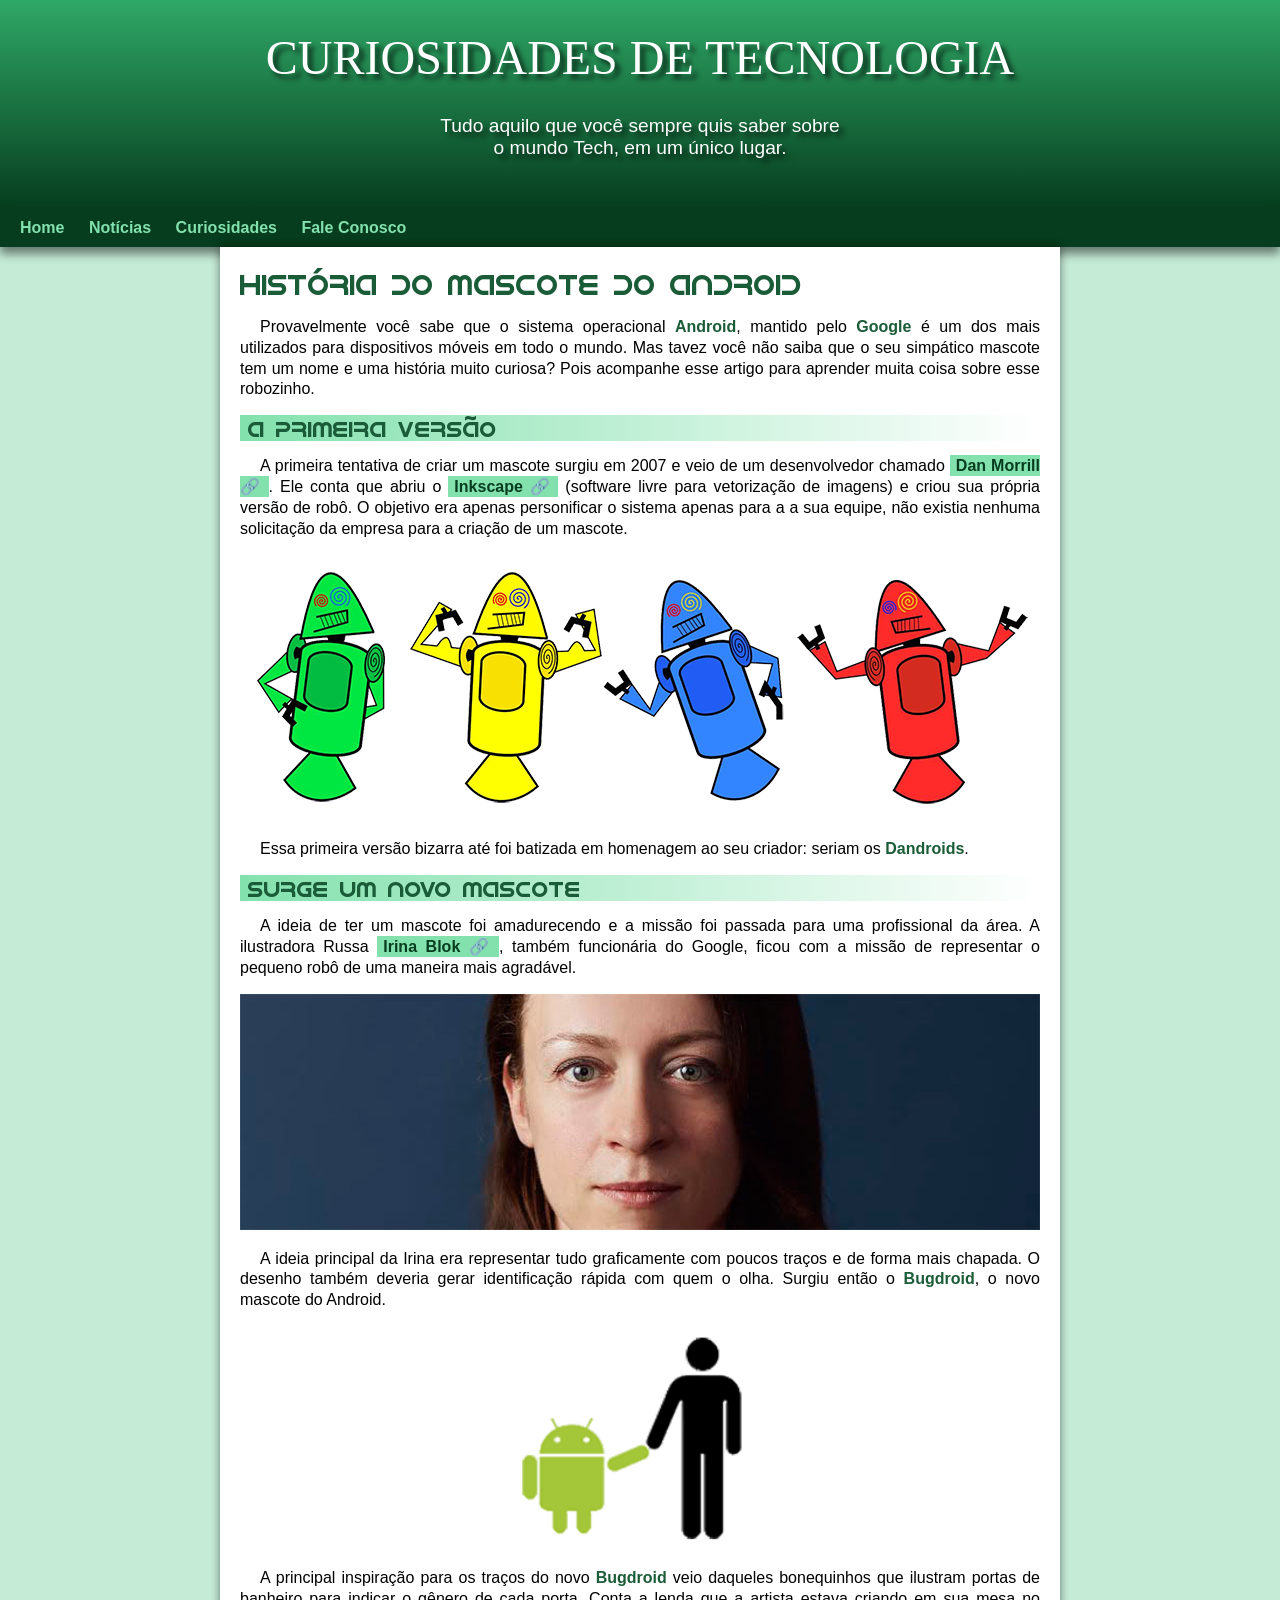
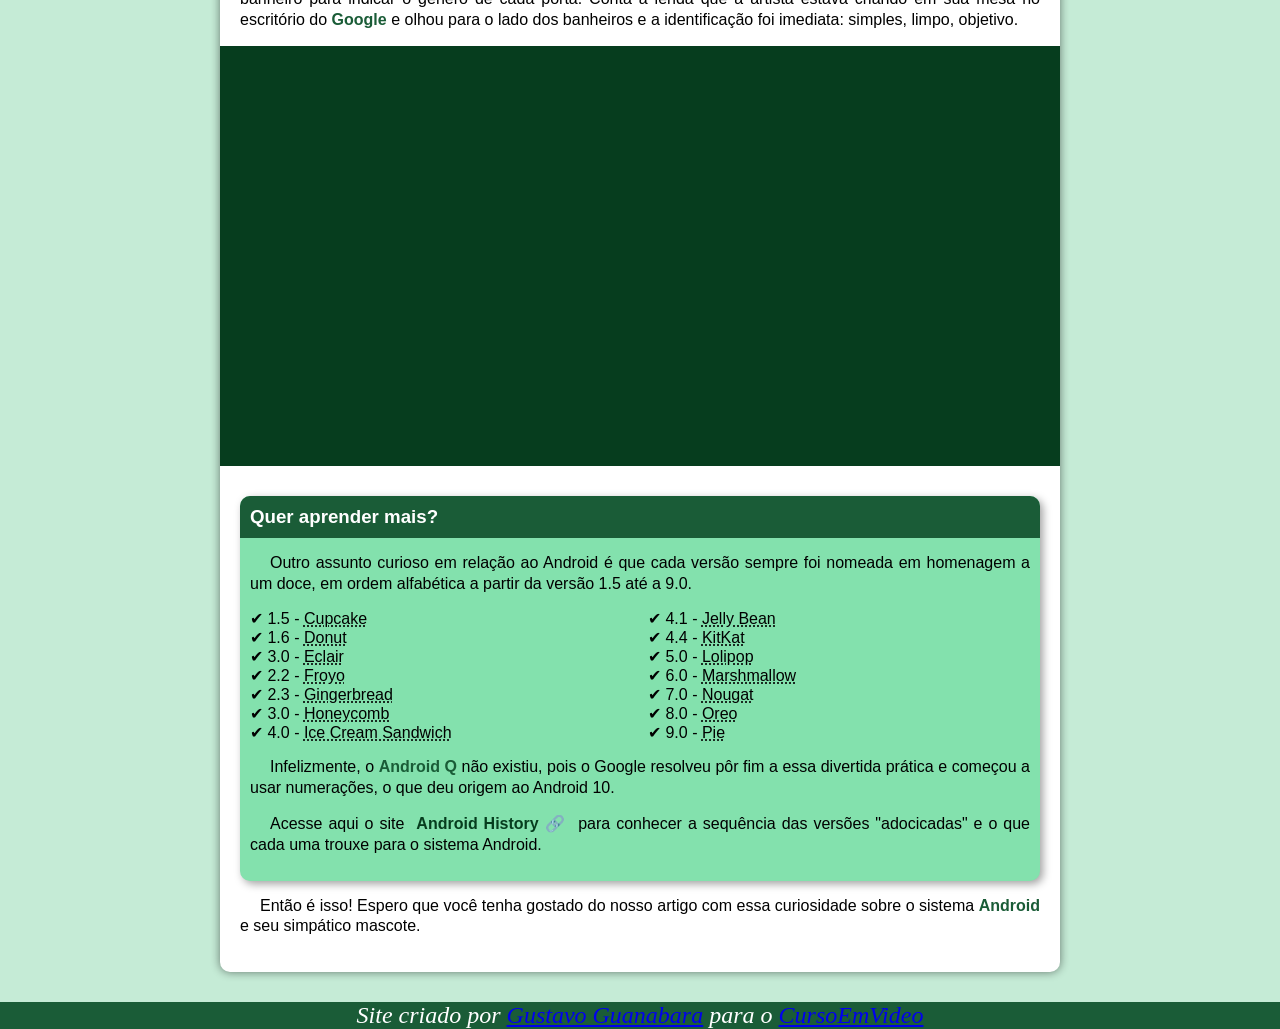
<file: index.html>
<!DOCTYPE html>
<html lang="pt-br">

<head>
    <meta charset="UTF-8">
    <meta http-equiv="X-UA-Compatible" content="IE=edge">
    <meta name="viewport" content="width=device-width, initial-scale=1.0">
    <title>Android</title>
    <link rel="stylesheet" href="style.css">
    <link rel="shortcut icon" href="imagens/favicon.ico" type="image/x-icon">
</head>

<body>
    <header>
        <h1>CURIOSIDADES DE TECNOLOGIA </h1>
        <p>Tudo aquilo que você sempre quis saber sobre o mundo Tech, em um único lugar.</p>
    </header>
    <nav>
        <a href="#">Home</a>
        <a href="#">Notícias</a>
        <a href="#">Curiosidades</a>
        <a href="#">Fale Conosco</a>
    </nav>
    <main>
        <article>
            <h1>História do Mascote do Android</h1>

            <p>
                Provavelmente você sabe que o sistema operacional <strong>Android</strong>, mantido pelo
                <strong>Google</strong> é um dos mais utilizados para
                dispositivos móveis em todo o mundo. Mas tavez você não saiba que o seu simpático mascote tem um nome e
                uma
                história muito curiosa? Pois acompanhe esse artigo para aprender muita coisa sobre esse robozinho.
            </p>

            <h2>A primeira versão</h2>

            <p>
                A primeira tentativa de criar um mascote surgiu em 2007 e veio de um desenvolvedor chamado <a
                    href="https://androidcommunity.com/dan-morrill-shows-us-the-android-mascot-that-almost-was-20130103/"
                    target="_blank" rel="nofollow" class="externo">Dan Morrill</a>. Ele
                conta que abriu o <a href="https://inkscape.org/pt-br/" target="_blank" rel="nofollow" class="externo">Inkscape</a>
                (software livre para vetorização de imagens) e criou sua própria versão de
                robô.
                O objetivo era apenas personificar o sistema apenas para a a sua equipe, não existia nenhuma solicitação
                da
                empresa para a criação de um mascote.
            </p>

            <picture>
                <source media="(max-width:700px)" srcset="imagens/dan-droids-pq.png">
                <img src="imagens/dan-droids.png" alt="Primeiro mascote do Android">
            </picture>

            <p>Essa primeira versão bizarra até foi batizada em homenagem ao seu criador: seriam os
                <strong>Dandroids</strong>.</p>

            <h2>Surge um novo mascote</h2>

            <p>
                A ideia de ter um mascote foi amadurecendo e a missão foi passada para uma profissional da área. A
                ilustradora Russa <a href="https://www.irinablok.com/" target="_blank" rel="nofollow" class="externo">Irina Blok</a>,
                também funcionária do Google, ficou com a missão de representar o pequeno
                robô
                de uma maneira mais agradável.
            </p>

            <picture>
                <source media="(max-width:700px )" srcset="imagens/irina-blok-pq.jpg">
                <img src="imagens/irina-blok.jpg" alt="Irina blok, criadora do bugdroid.">
            </picture>

            <p>
                A ideia principal da Irina era representar tudo graficamente com poucos traços e de forma mais chapada.
                O
                desenho também deveria gerar identificação rápida com quem o olha. Surgiu então o
                <strong>Bugdroid</strong>, o novo
                mascote
                do Android.
            </p>

            <img src="imagens/bugdroid.png" alt="Bug droid" class="pequena">

            <p>
                A principal inspiração para os traços do novo <strong>Bugdroid</strong> veio daqueles bonequinhos que
                ilustram portas de
                banheiro para indicar o gênero de cada porta. Conta a lenda que a artista estava criando em sua mesa no
                escritório do <strong>Google</strong> e olhou para o lado dos banheiros e a identificação foi imediata:
                simples, limpo,
                objetivo.
            </p>

            <div class="video">
                <iframe width="560" height="315" src="https://www.youtube.com/embed/l2UDgpLz20M"
                    title="YouTube video player" frameborder="0"
                    allow="accelerometer; autoplay; clipboard-write; encrypted-media; gyroscope; picture-in-picture"
                    allowfullscreen></iframe>
            </div>

            <aside>
                <h3>Quer aprender mais?</h3>
                <p>
                    Outro assunto curioso em relação ao Android é que cada versão sempre foi nomeada em homenagem a um
                    doce, em
                    ordem alfabética a partir da versão 1.5 até a 9.0.
                </p>
                <ul>
                    <li>
                        1.5 - <abbr title="Bolo de copo">Cupcake</abbr>
                    </li>
                    <li>
                        1.6 - <abbr title="Rosquinha">Donut</abbr>
                    </li>
                    <li>
                        3.0 - <abbr title="Bomba de Chocolate">Eclair</abbr>
                    </li>
                    <li>
                        2.2 - <abbr title="Iogurte Congelado">Froyo</abbr>
                    </li>
                    <li>
                        2.3 - <abbr title="Biscoito de Gengibre">Gingerbread</abbr>
                    </li>
                    <li>
                        3.0 - <abbr title="Favo de Mel">Honeycomb</abbr>
                    </li>
                    <li>
                        4.0 - <abbr title="Sanduíche de Sorvete">Ice Cream Sandwich</abbr>
                    </li>
                    <li>
                        4.1 - <abbr title="Jujuba">Jelly Bean</abbr>
                    </li>
                    <li>
                        4.4 - <abbr title="KitKat">KitKat</abbr>
                    </li>
                    <li>
                        5.0 - <abbr title="Pirulito">Lolipop</abbr>
                    </li>
                    <li>
                        6.0 - <abbr title="Marshmallow">Marshmallow</abbr>
                    </li>
                    <li>
                        7.0 - <abbr title="Torrone">Nougat</abbr>
                    </li>
                    <li>
                        8.0 - <abbr title="Oreo">Oreo</abbr>
                    </li>
                    <li>
                        9.0 - <abbr title="Torta">Pie</abbr>
                    </li>
                </ul>
                <p>
                    Infelizmente, o <strong>Android Q</strong> não existiu, pois o Google resolveu pôr fim a essa
                    divertida prática e começou
                    a
                    usar numerações, o que deu origem ao Android 10.
                </p>
                <p id="link">
                    Acesse aqui o site <a href="https://www.android.com/intl/en_uk/history/#/donut" target="_blank"
                        rel="nofollow" class="externo">Android History</a> para conhecer a sequência das versões "adocicadas" e o que
                    cada uma
                    trouxe para o sistema Android.
                </p>

            </aside>

            <p>
                Então é isso! Espero que você tenha gostado do nosso artigo com essa curiosidade sobre o sistema
                <strong>Android</strong> e
                seu simpático mascote.
            </p>
        </article>

    </main>
    <footer>
            <p>Site criado por <a href="https://github.com/gustavoguanabara" target="_blank" rel="nofollow" >Gustavo
                    Guanabara</a> para o <a href="https://www.youtube.com/cursoemvideo" target="_blank"
                    rel="nofollow" >CursoEmVideo</a></p>
       
    </footer>
</body>

</html>
</file>
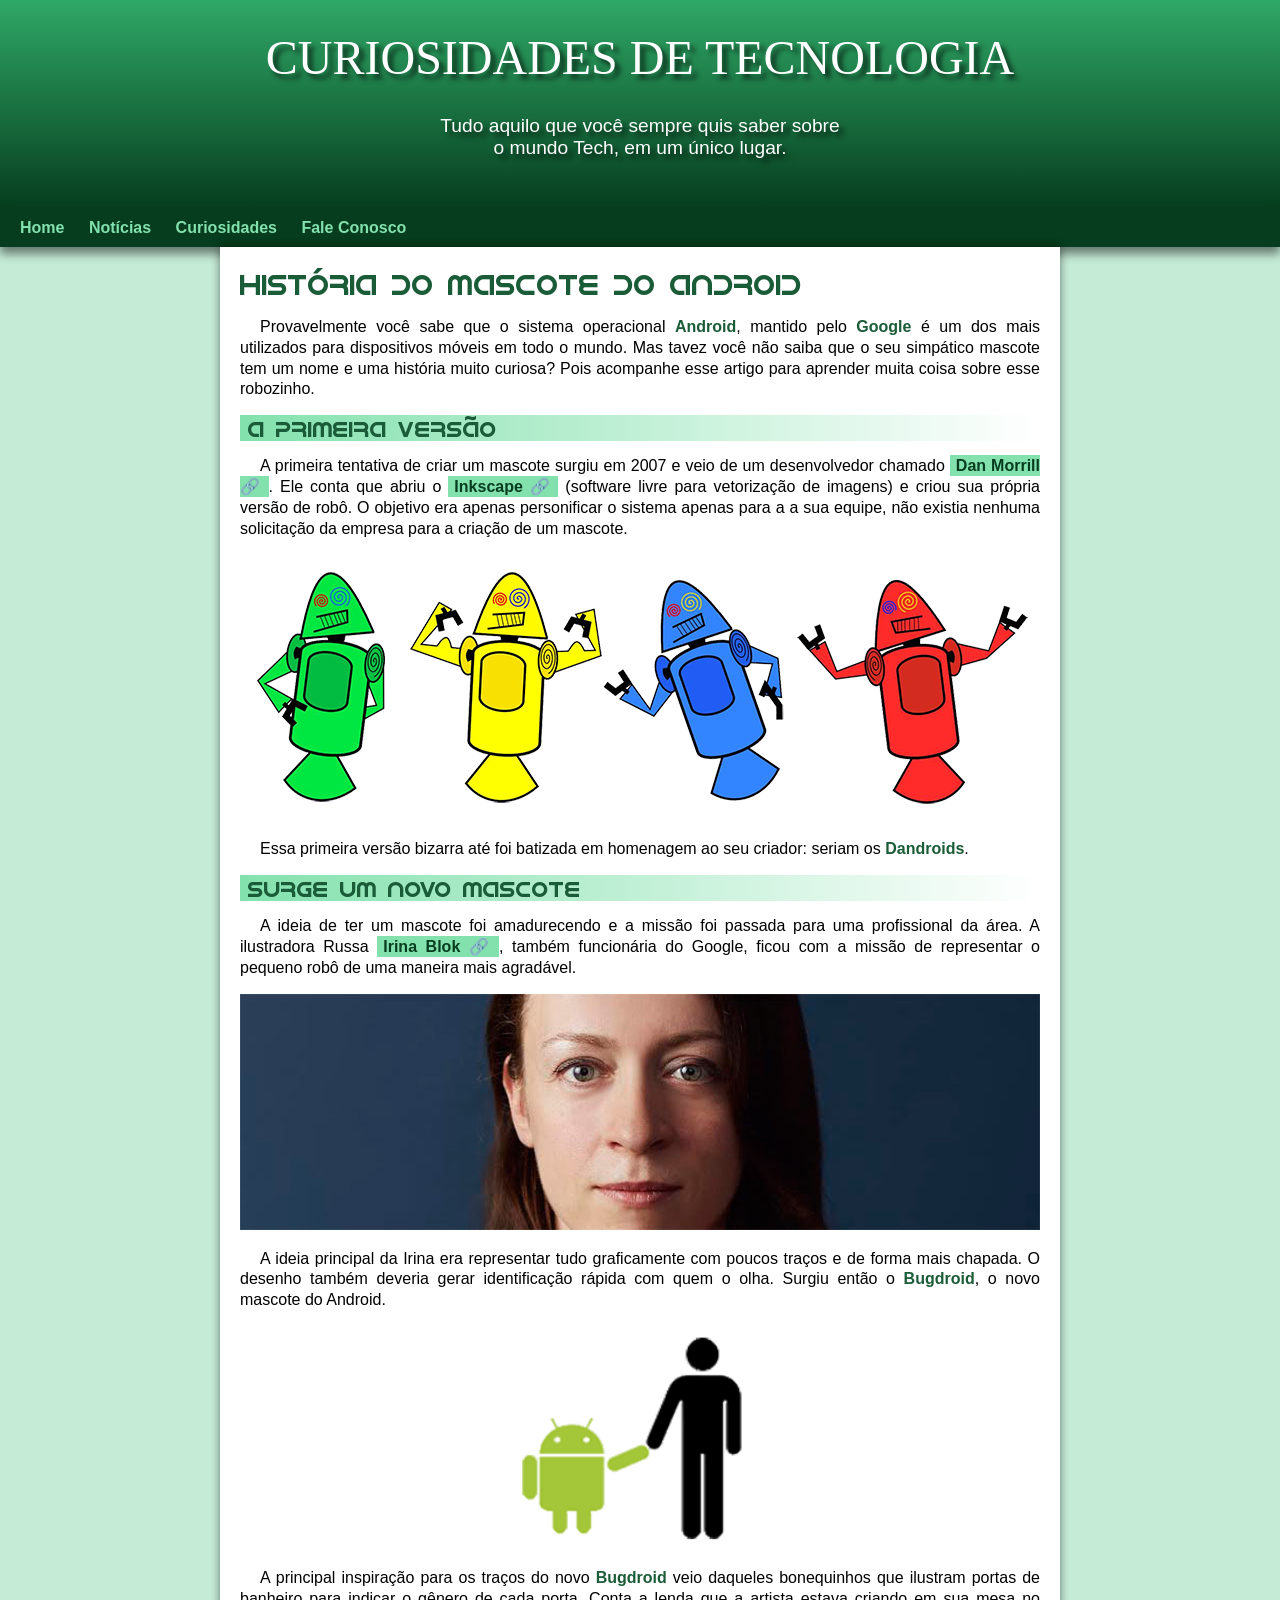
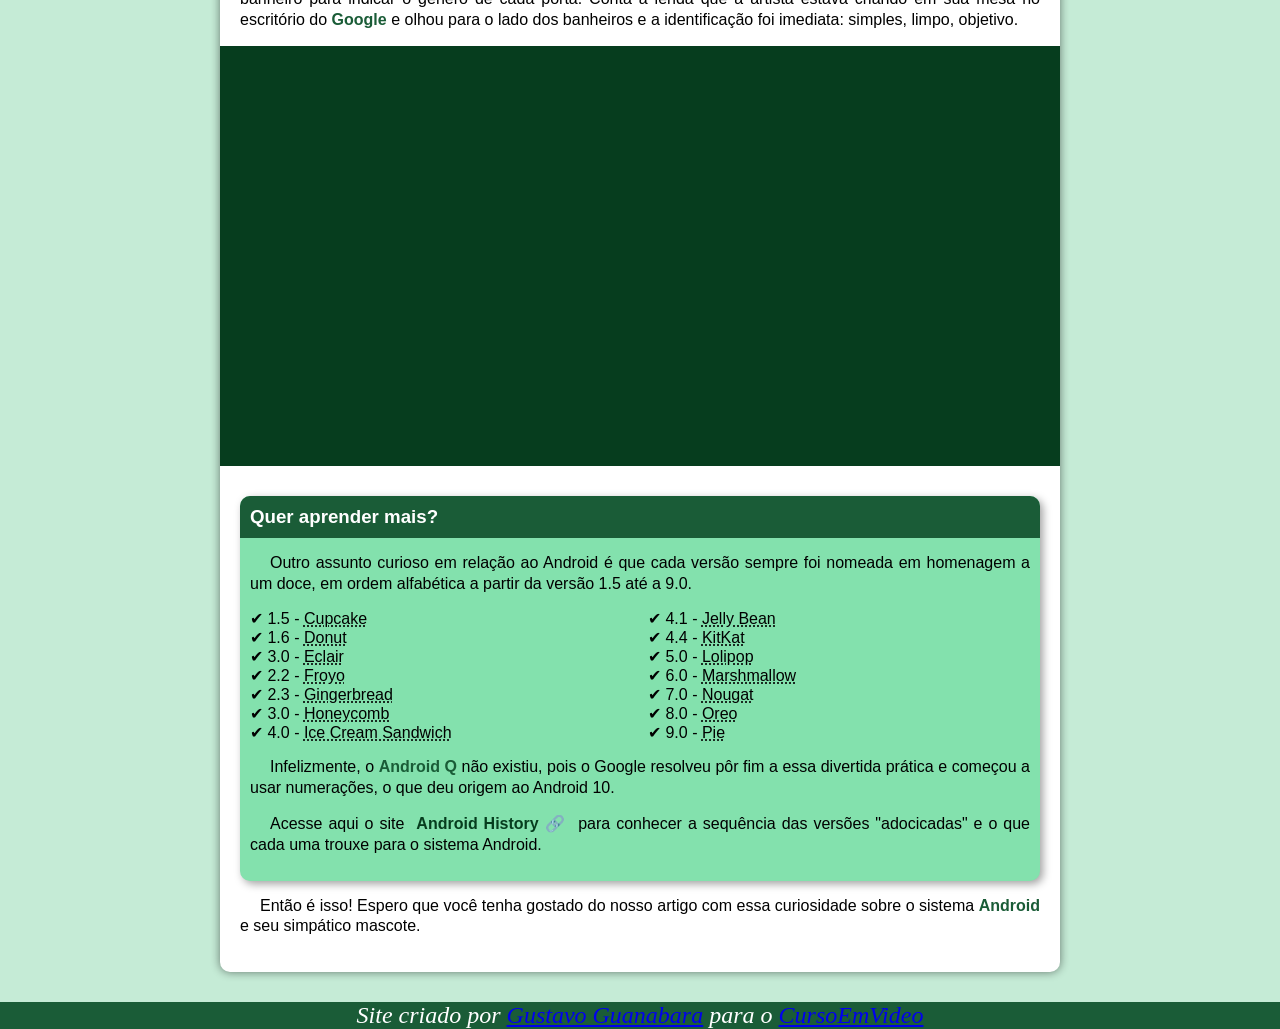
<file: android.html>
<!DOCTYPE html>
<html lang="pt-br">

<head>
    <meta charset="UTF-8">
    <meta http-equiv="X-UA-Compatible" content="IE=edge">
    <meta name="viewport" content="width=device-width, initial-scale=1.0">
    <title>Android</title>
    <link rel="stylesheet" href="style.css">
    <link rel="shortcut icon" href="imagens/favicon.ico" type="image/x-icon">
</head>

<body>
    <header>
        <h1>CURIOSIDADES DE TECNOLOGIA </h1>
        <p>Tudo aquilo que você sempre quis saber sobre o mundo Tech, em um único lugar.</p>
    </header>
    <nav><a href="#">Home</a>
        <a href="#">Notícias</a>
        <a href="#">Curiosidades</a>
        <a href="#">Fale Conosco</a>
    </nav>
    <main>
        <article>
            <h1>História do Mascote do Android</h1>

            <p>
                Provavelmente você sabe que o sistema operacional <strong>Android</strong>, mantido pelo
                <strong>Google</strong> é um dos mais utilizados para
                dispositivos móveis em todo o mundo. Mas tavez você não saiba que o seu simpático mascote tem um nome e
                uma
                história muito curiosa? Pois acompanhe esse artigo para aprender muita coisa sobre esse robozinho.
            </p>

            <h2>A primeira versão</h2>

            <p>
                A primeira tentativa de criar um mascote surgiu em 2007 e veio de um desenvolvedor chamado <a
                    href="https://androidcommunity.com/dan-morrill-shows-us-the-android-mascot-that-almost-was-20130103/"
                    target="_blank" rel="nofollow" class="externo">Dan Morrill</a>. Ele
                conta que abriu o <a href="https://inkscape.org/pt-br/" target="_blank" rel="nofollow" class="externo">Inkscape</a>
                (software livre para vetorização de imagens) e criou sua própria versão de
                robô.
                O objetivo era apenas personificar o sistema apenas para a a sua equipe, não existia nenhuma solicitação
                da
                empresa para a criação de um mascote.
            </p>

            <picture>
                <source media="(max-width:700px)" srcset="imagens/dan-droids-pq.png">
                <img src="imagens/dan-droids.png" alt="Primeiro mascote do Android">
            </picture>

            <p>Essa primeira versão bizarra até foi batizada em homenagem ao seu criador: seriam os
                <strong>Dandroids</strong>.</p>

            <h2>Surge um novo mascote</h2>

            <p>
                A ideia de ter um mascote foi amadurecendo e a missão foi passada para uma profissional da área. A
                ilustradora Russa <a href="https://www.irinablok.com/" target="_blank" rel="nofollow" class="externo">Irina Blok</a>,
                também funcionária do Google, ficou com a missão de representar o pequeno
                robô
                de uma maneira mais agradável.
            </p>

            <picture>
                <source media="(max-width:700px )" srcset="imagens/irina-blok-pq.jpg">
                <img src="imagens/irina-blok.jpg" alt="Irina blok, criadora do bugdroid.">
            </picture>

            <p>
                A ideia principal da Irina era representar tudo graficamente com poucos traços e de forma mais chapada.
                O
                desenho também deveria gerar identificação rápida com quem o olha. Surgiu então o
                <strong>Bugdroid</strong>, o novo
                mascote
                do Android.
            </p>

            <img src="imagens/bugdroid.png" alt="Bug droid" class="pequena">

            <p>
                A principal inspiração para os traços do novo <strong>Bugdroid</strong> veio daqueles bonequinhos que
                ilustram portas de
                banheiro para indicar o gênero de cada porta. Conta a lenda que a artista estava criando em sua mesa no
                escritório do <strong>Google</strong> e olhou para o lado dos banheiros e a identificação foi imediata:
                simples, limpo,
                objetivo.
            </p>

            <div class="video">
                <iframe width="560" height="315" src="https://www.youtube.com/embed/l2UDgpLz20M"
                    title="YouTube video player" frameborder="0"
                    allow="accelerometer; autoplay; clipboard-write; encrypted-media; gyroscope; picture-in-picture"
                    allowfullscreen></iframe>
            </div>

            <aside>
                <h3>Quer aprender mais?</h3>
                <p>
                    Outro assunto curioso em relação ao Android é que cada versão sempre foi nomeada em homenagem a um
                    doce, em
                    ordem alfabética a partir da versão 1.5 até a 9.0.
                </p>
                <ul>
                    <li>
                        1.5 - <abbr title="Bolo de copo">Cupcake</abbr>
                    </li>
                    <li>
                        1.6 - <abbr title="Rosquinha">Donut</abbr>
                    </li>
                    <li>
                        3.0 - <abbr title="Bomba de Chocolate">Eclair</abbr>
                    </li>
                    <li>
                        2.2 - <abbr title="Iogurte Congelado">Froyo</abbr>
                    </li>
                    <li>
                        2.3 - <abbr title="Biscoito de Gengibre">Gingerbread</abbr>
                    </li>
                    <li>
                        3.0 - <abbr title="Favo de Mel">Honeycomb</abbr>
                    </li>
                    <li>
                        4.0 - <abbr title="Sanduíche de Sorvete">Ice Cream Sandwich</abbr>
                    </li>
                    <li>
                        4.1 - <abbr title="Jujuba">Jelly Bean</abbr>
                    </li>
                    <li>
                        4.4 - <abbr title="KitKat">KitKat</abbr>
                    </li>
                    <li>
                        5.0 - <abbr title="Pirulito">Lolipop</abbr>
                    </li>
                    <li>
                        6.0 - <abbr title="Marshmallow">Marshmallow</abbr>
                    </li>
                    <li>
                        7.0 - <abbr title="Torrone">Nougat</abbr>
                    </li>
                    <li>
                        8.0 - <abbr title="Oreo">Oreo</abbr>
                    </li>
                    <li>
                        9.0 - <abbr title="Torta">Pie</abbr>
                    </li>
                </ul>
                <p>
                    Infelizmente, o <strong>Android Q</strong> não existiu, pois o Google resolveu pôr fim a essa
                    divertida prática e começou
                    a
                    usar numerações, o que deu origem ao Android 10.
                </p>
                <p id="link">
                    Acesse aqui o site <a href="https://www.android.com/intl/en_uk/history/#/donut" target="_blank"
                        rel="nofollow" class="externo">Android History</a> para conhecer a sequência das versões "adocicadas" e o que
                    cada uma
                    trouxe para o sistema Android.
                </p>

            </aside>

            <p>
                Então é isso! Espero que você tenha gostado do nosso artigo com essa curiosidade sobre o sistema
                <strong>Android</strong> e
                seu simpático mascote.
            </p>
        </article>

    </main>
    <footer>
            <p>Site criado por <a href="https://github.com/gustavoguanabara" target="_blank" rel="nofollow" >Gustavo
                    Guanabara</a> para o <a href="https://www.youtube.com/cursoemvideo" target="_blank"
                    rel="nofollow" >CursoEmVideo</a></p>
       
    </footer>
</body>

</html>
</file>
<file: style.css>
@charset "UTF-8";
:root {
    --cor0: #c5ebd6;
    --cor1: #83e1ad;
    --cor2: #3ddc84;
    --cor3: #2fa866;
    --cor4: #1a5c37;
    --cor5: #063d1e;  
    --fonte-padrao: Arial, Verdana, Helvetica, sans-serif;
    --fonte-android: idroid;
    --fonte-destaque: 'Bebas Neue';
}
@font-face {
    font-family: idroid;
    src: url(fontes/idroid.otf) format('opentype');
    font-weight: normal;
}
@import url('https://fonts.googleapis.com/css2?family=Bebas+Neue&display=swap');
*{
    margin: 0px;
    padding: 0px;
}
body {
    background-color: var(--cor0);
    font-family: var(--fonte-padrao);
}
a.externo::after {
    content: '\0020\1F517';
    
}
header{
    background-image: linear-gradient(to bottom, var(--cor3), var(--cor5));
    text-align: center;
    min-height: 150px;
    padding-top: 30px;

}
header > h1 {
    font-family: var(--fonte-destaque);
    color: white;
    margin-bottom: 30px;
    font-size: 3em;
    text-shadow: 5px 5px 5px rgba(0, 0, 0, 0.63);
    font-weight: normal;
}
header > p {
    color: white; 
    font-family: var(--fonte-padrao);
    font-size: 1.2em;
    max-width: 400px;
    margin: auto;
    padding-right: 10px;
    padding-left: 10px;
    padding-bottom: 50px;
    text-shadow: 5px 5px 5px rgba(0, 0, 0, 0.63);
}
nav {
    background-color: var(--cor5);
    padding: 10px;
    box-shadow: 0px 7px 9px rgba(0, 0, 0, 0.473);
}
nav > a {
    color: var(--cor1);
    padding: 10px;
    text-decoration: none;
    font-weight: bold;
    transition-duration: 0.5s;
}
nav > a:hover {
    background-color: var(--cor3);
    color: var(--cor5);
    border-radius: 8px;
    
}
main {
    min-width: 400px;
    max-width: 800px; 
    background-color: white; 
    margin: auto;
    margin-bottom: 30px;
    padding: 20px;
    box-shadow: 0px 0px 10px rgba(0, 0, 0, 0.493);
    border-radius: 0px 0px 10px 10px;
}
main h1 {
    font-family: var(--fonte-android);
    margin-bottom: 16px;
    color: var(--cor4);
    font-weight: normal;
    font-size: 1.8em;
}
main h2 {
    font-family: var(--fonte-android);
    color: var(--cor4);
    background-image: linear-gradient(to right, var(--cor1), white);
    margin-top: 10px;
    margin-bottom: 10px;
    font-size: 1.4em;
    text-indent: 8px;
    font-weight: normal;
}
main p {
    text-indent: 20px;
    margin: 15px 0px;
    text-align: justify;
    line-height: 1.3em;
}
main strong {
    color: var(--cor4);
    font-weight: bold; 

}
main a {
    color: var(--cor5);
    text-decoration: none;
    background-color: var(--cor1);
    padding: 2px 6px;
    font-weight: bold;
}
main a:hover {
    text-decoration: underline;
    color: var(--cor4);
}

main img {
    width: 100%;
}
main img.pequena {
    max-width: 350px;
    display: block;
    margin: auto;
}

div.video {
    background-color: var(--cor5);
    margin: 0px -20px 30px -20px;
    padding: 20px;
    padding-bottom: 50%;
    position: relative;
}
div.video > iframe {
    position: absolute;
    top: 5%;
    left: 5%;
    width: 90%;
    height: 90%;
}
aside > h3 {
    background-color: var(--cor4);
    color: white;
    padding: 10px;
    margin: -10px -10px 0px -10px;
    border-radius: 10px 10px 0px 0px;
}
aside {
    background-color: var(--cor1);
    padding: 10px;
    border-radius: 10px;
    box-shadow: 3px 3px 8px rgba(0, 0, 0, 0.37);
}
aside > ul {
    columns: 2;
    list-style-type: '\2714\0020\0020';
    list-style-position: inside;
}
footer {
    background-color: var(--cor4);
    color: white;
    
    text-align: center;
    font-family: var(--fonte-destaque);
    font-size: 1.5em;
    border: 5px;
    font-style: italic;
}
</file>
